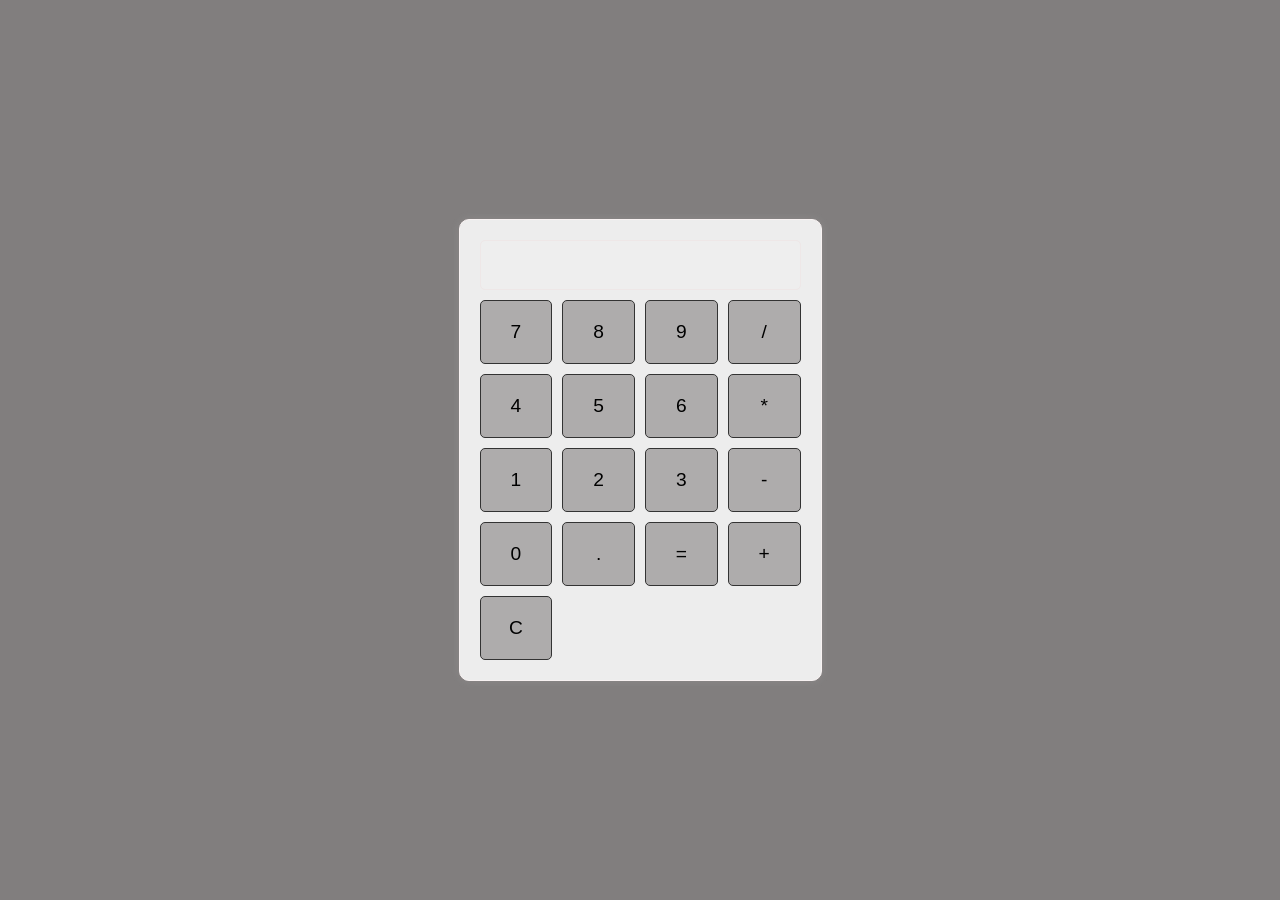
<file: Basic Caclulator/index.html>
<!DOCTYPE html>
<html lang="en">
<head>
    <meta charset="UTF-8">
    <meta name="viewport" content="width=device-width, initial-scale=1.0">
    <title>Basic Calculator</title>
    <link rel="stylesheet" href="style.css">
</head>
<body>
    <div class="calculator">
        <input type="text" id="display" disabled>
        <div class="buttons">
            <button onclick="appendToDisplay('7')">7</button>
            <button onclick="appendToDisplay('8')">8</button>
            <button onclick="appendToDisplay('9')">9</button>
            <button onclick="appendToDisplay('/')">/</button>
            <button onclick="appendToDisplay('4')">4</button>
            <button onclick="appendToDisplay('5')">5</button>
            <button onclick="appendToDisplay('6')">6</button>
            <button onclick="appendToDisplay('*')">*</button>
            <button onclick="appendToDisplay('1')">1</button>
            <button onclick="appendToDisplay('2')">2</button>
            <button onclick="appendToDisplay('3')">3</button>
            <button onclick="appendToDisplay('-')">-</button>
            <button onclick="appendToDisplay('0')">0</button>
            <button onclick="appendToDisplay('.')">.</button>
            <button onclick="calculate()">=</button>
            <button onclick="appendToDisplay('+')">+</button>
            <button onclick="clearDisplay()">C</button>
        </div>
    </div>
    <script src="script.js"></script>
</body>
</html>
</file>
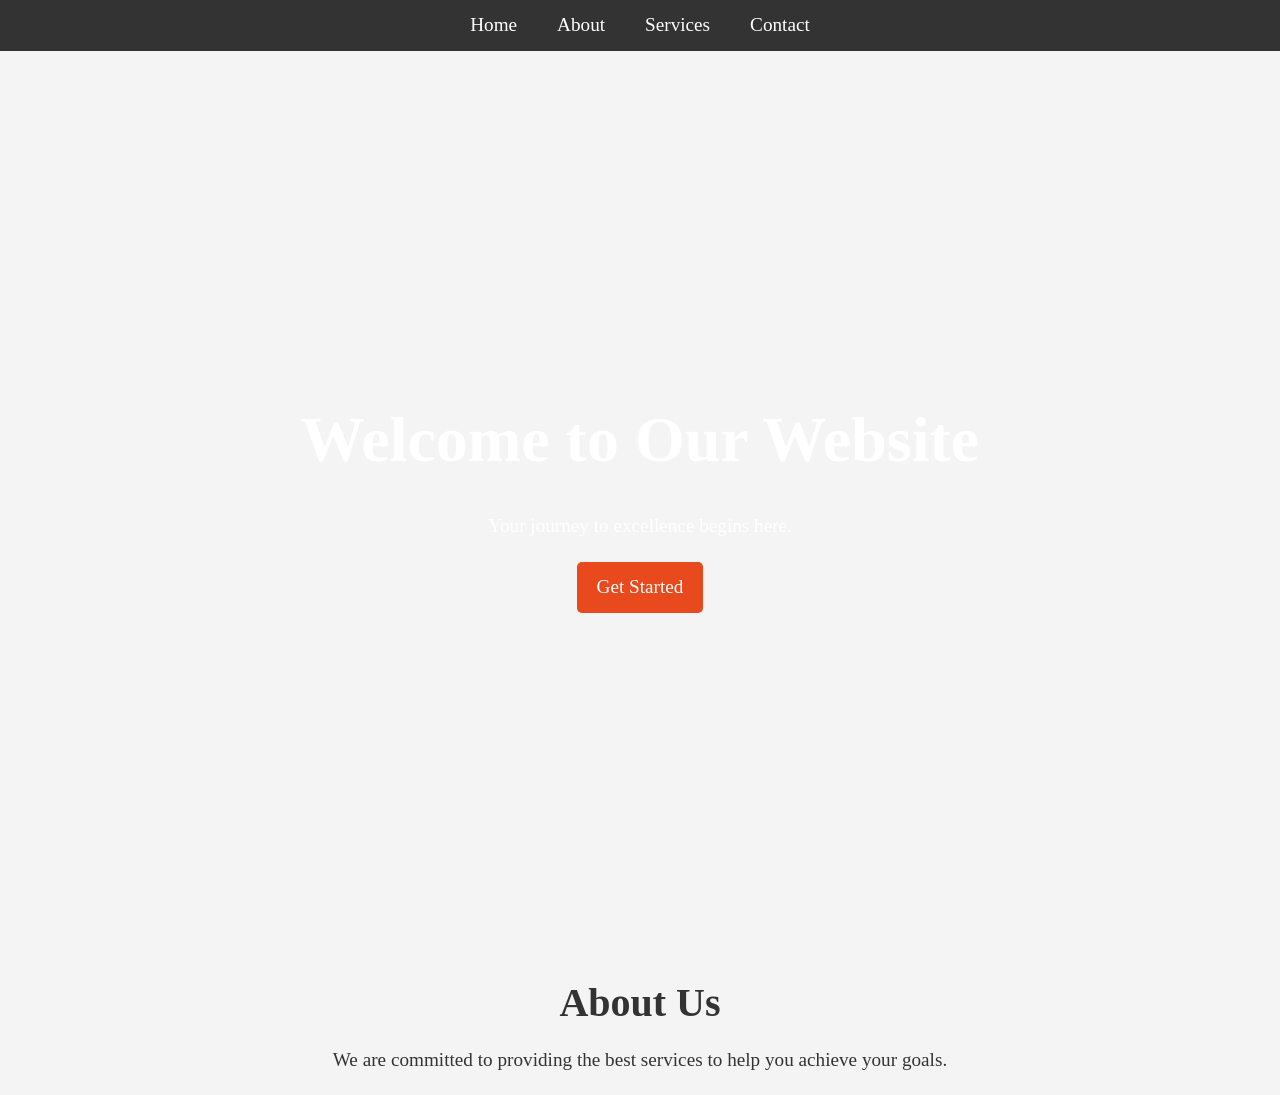
<file: Landing Page/index.html>
<!DOCTYPE html>
<html lang="en">
<head>
    <meta charset="UTF-8">
    <meta name="viewport" content="width=device-width, initial-scale=1.0">
    <title>Landing Page</title>
    <link rel="stylesheet" href="style.css">
</head>
<body>
    <header>
        <nav>
            <ul>
                <li><a href="#">Home</a></li>
                <li><a href="#">About</a></li>
                <li><a href="#">Services</a></li>
                <li><a href="#">Contact</a></li>
            </ul>
        </nav>
    </header>
    <section class="hero">
        <div class="hero-content">
            <h1>Welcome to Our Website</h1>
            <p>Your journey to excellence begins here.</p>
            <a href="#" class="cta-button">Get Started</a>
        </div>
    </section>
    <section class="intro">
        <h2>About Us</h2>
        <p>We are committed to providing the best services to help you achieve your goals.</p>
    </section>
</body>
</html>
</file>
<file: Basic Caclulator/style.css>
* {
    margin: 0;
    padding: 0;
    box-sizing: border-box;
}

body {
    display: flex;
    justify-content: center;
    align-items: center;
    height: 100vh;
    background-color: #817e7e;
    font-family: 'Times New Roman', serif;
}

.calculator {
    border: 1px solid #f8f2f2;
    padding: 20px;
    border-radius: 10px;
    background-color: #ededed;
    box-shadow: 0 0 10px rgba(241, 238, 238, 0.1);
}

#display {
    width: 100%;
    height: 50px;
    text-align: right;
    padding: 10px;
    font-size: 1.5em;
    margin-bottom: 10px;
    border: 1px solid hsl(0, 16%, 92%);
    border-radius: 5px;
}

.buttons {
    display: grid;
    grid-template-columns: repeat(4, 1fr);
    gap: 10px;
}

button {
    padding: 20px;
    font-size: 1.2em;
    border: 1px solid #333;
    border-radius: 5px;
    background-color: #aeacac;
    cursor: pointer;
}
</file>
<file: Landing Page/style.css>
* {
    margin: 0;
    padding: 0;
    box-sizing: border-box;
}

body {
    font-family: 'Times New Roman', serif;
    line-height: 1.6;
    background-color: #f4f4f4;
    color: #333;
}

header {
    background-color: #333;
    color: #fff;
    padding: 10px 0;
}

nav ul {
    list-style: none;
    display: flex;
    justify-content: center;
}

nav ul li {
    margin: 0 20px;
}

nav ul li a {
    color: #fff;
    text-decoration: none;
    font-size: 1.2em;
}

.hero {
    background: url('https://via.placeholder.com/1500x500') no-repeat center center/cover;
    height: 100vh;
    display: flex;
    justify-content: center;
    align-items: center;
    color: #fff;
    text-align: center;
}

.hero-content h1 {
    font-size: 4em;
    margin-bottom: 20px;
}

.hero-content p {
    font-size: 1.2em;
    margin-bottom: 20px;
}

.cta-button {
    display: inline-block;
    padding: 10px 20px;
    background-color: #e8491d;
    color: #fff;
    text-decoration: none;
    font-size: 1.2em;
    border-radius: 5px;
    transition: background-color 0.3s ease;
}

.cta-button:hover {
    background-color: #cf3e14;
}

.intro {
    padding: 20px;
    text-align: center;
}

.intro h2 {
    font-size: 2.5em;
    margin-bottom: 10px;
}

.intro p {
    font-size: 1.2em;
}
</file>
